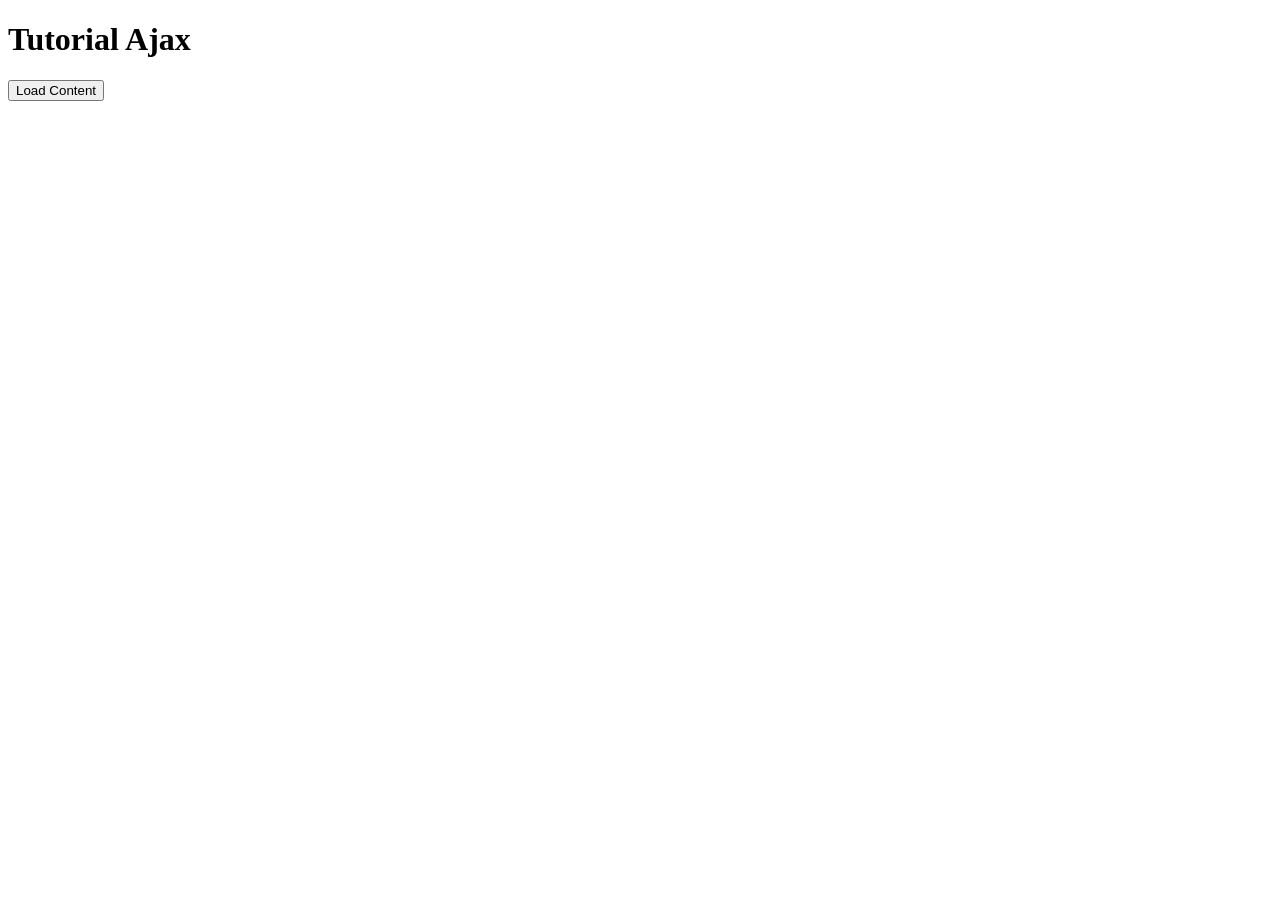
<file: minggu 13/ajax-1.html>
<!DOCTYPE html> 
<html lang="en"> 
<head> 
    <meta charset="UTF-8"> 
    <meta name="viewport" content="width=device-width, initial-scale=1.0"> 
    <meta http-equiv="X-UA-Compatible" content="ie=edge"> 
    <title>Belajar Dasar Ajax</title> 
</head> 
<body> 
    <h1>Tutorial Ajax</h1> 
    <pre><div id="hasil"></div></pre> 
    <button onclick="loadContent()">Load Content</button> 
    <script> 
        function loadContent(){ 
            var xhr = new XMLHttpRequest(); 
            var url = "http://192.168.10.253/~masaboe/ajax/data/kode.json"; 
            xhr.onreadystatechange = function(){ 
                if(this.readyState == 4 && this.status == 200){ 
                    document.getElementById("hasil").innerHTML = 
this.responseText; 
                } 
            }; 
            xhr.open("GET", url, true); 
            xhr.send(); 
        } 
    </script> 
</body> 
</html>
</file>
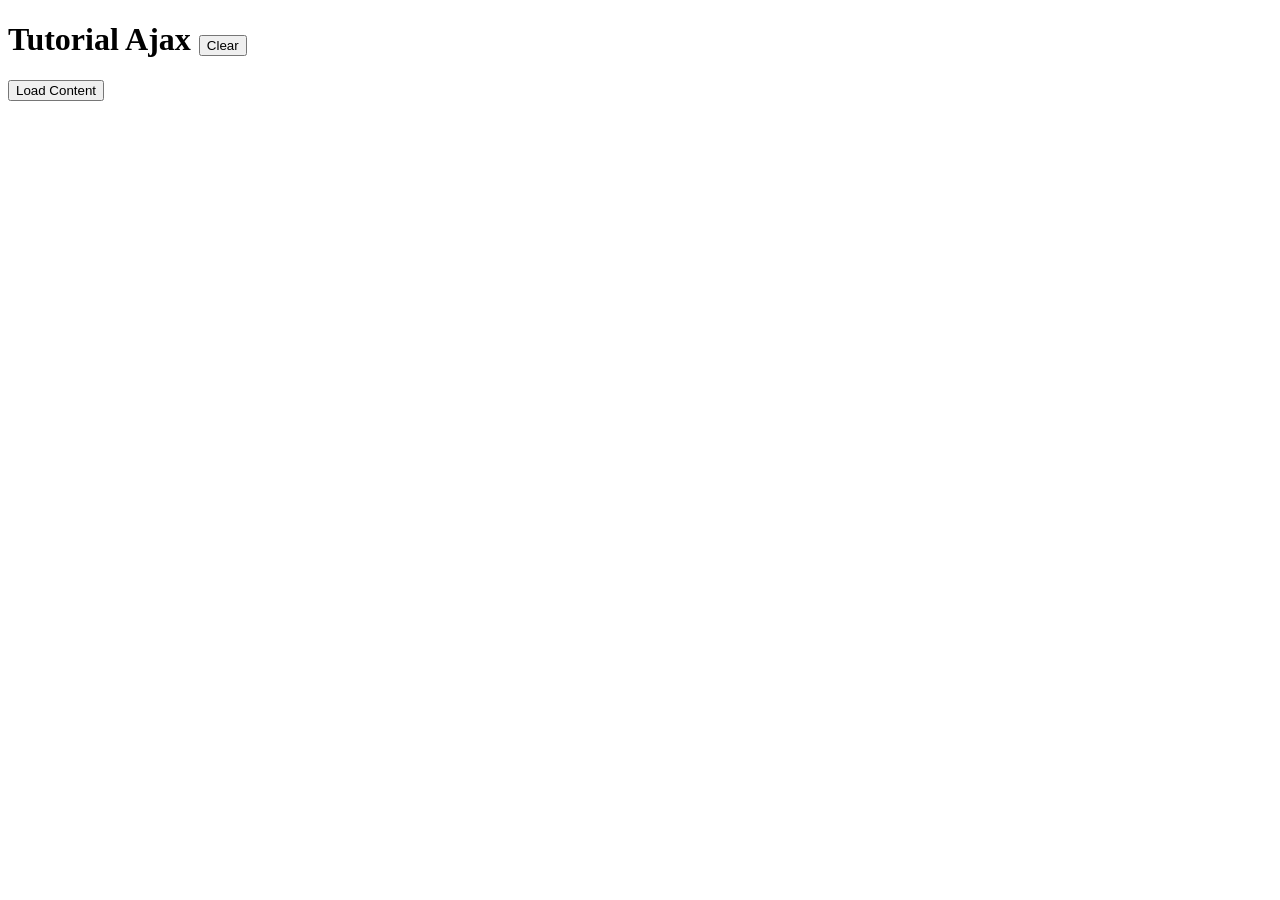
<file: minggu 13/ajax-2.html>
<!DOCTYPE html> 
<html lang="en"> 
 
<head> 
    <meta charset="UTF-8"> 
    <meta name="viewport" content="width=device-width, initial-scale=1.0"> 
    <meta http-equiv="X-UA-Compatible" content="ie=edge"> 
    <title>Belajar Dasar Ajax</title> 
</head> 
 
<body> 
    <h1>Tutorial Ajax <button id="btn-clear" 
onclick="clearResult()">Clear</button></h1> 
    <div id="hasil"></div> 
    <button id="button" onclick="loadContent()">Load Content</button> 
 
    <script> 
        function loadContent() { 
            var xhr = new XMLHttpRequest(); 
            var url = "http://192.168.10.253/~masaboe/ajax/data/kode.json"; 
 
            xhr.onloadstart = function () { 
                document.getElementById("button").innerHTML = "Loading..."; 
            } 
 
            xhr.onerror = function () { 
                alert("Gagal mengambil data"); 
            }; 
 
            xhr.onloadend = function () { 
                if (this.responseText !== "") { 
                    var data = JSON.parse(this.responseText); 
                    var img = document.createElement("img"); 
                    img.src = data.avatar_url; 
                    var name = document.createElement("h3"); 
                    name.innerHTML = data.name; 
 
                    document.getElementById("hasil").append(img, name); 
                    document.getElementById("button").innerHTML = "Done"; 
 
                    setTimeout(function () { 
                        document.getElementById("button").innerHTML = "Load Lagi"; 
                    }, 3000); 
                } 
            }; 
            xhr.open("GET", url, true); 
            xhr.send(); 
        } 
 
        function clearResult() { 
            document.getElementById("hasil").innerHTML = ""; 
        } 
    </script> 
</body> 
</html>
</file>
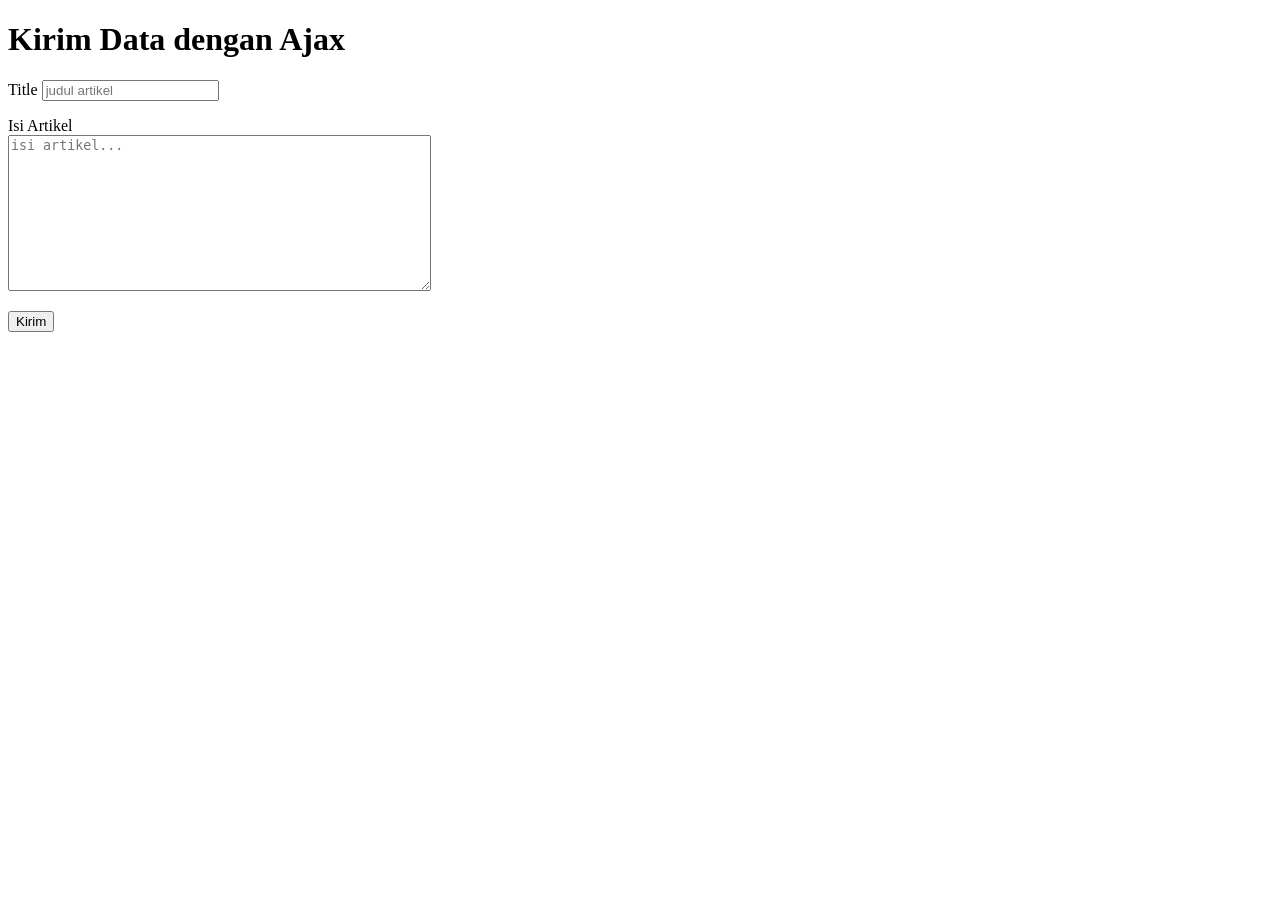
<file: minggu 13/ajax-3.html>
<!DOCTYPE html> 
<html lang="en"> 
 
<head> 
    <meta charset="UTF-8"> 
    <meta name="viewport" content="width=device-width, initial-scale=1.0"> 
    <meta http-equiv="X-UA-Compatible" content="ie=edge"> 
    <title>Belajar Dasar Ajax</title> 
</head> 
 
<body> 
    <h1>Kirim Data dengan Ajax</h1> 
    <form method="POST" onsubmit="return sendData()"> 
        <p> 
            <label>Title</label> 
            <input type="text" id="title" placeholder="judul artikel"> 
        </p> 
        <p> 
            <label>Isi Artikel</label><br> 
            <textarea id="body" placeholder="isi artikel..." cols="50" 
rows="10"></textarea> 
        </p> 
        <input type="submit" value="Kirim" /> 
    </form> 
 
    <script> 
        function sendData() { 
            var xhr = new XMLHttpRequest(); 
            var url = "http://192.168.10.253/~masaboe/ajax/data/posts.json"; 
 
            var data = JSON.stringify({ 
                title: document.getElementById("title").value, 
                body: document.getElementById("body").value, 
                userId: 1 
            }); 
 
            xhr.open("POST", url, true); 
            xhr.setRequestHeader("Content-Type", 
"application/json;charset=UTF-8"); 
            xhr.onload = function () {                
                console.log (this.responseText); 
            }; 
 
            xhr.send(data); 
            return false; 
        } 
    </script> 
</body> 
</html>
</file>
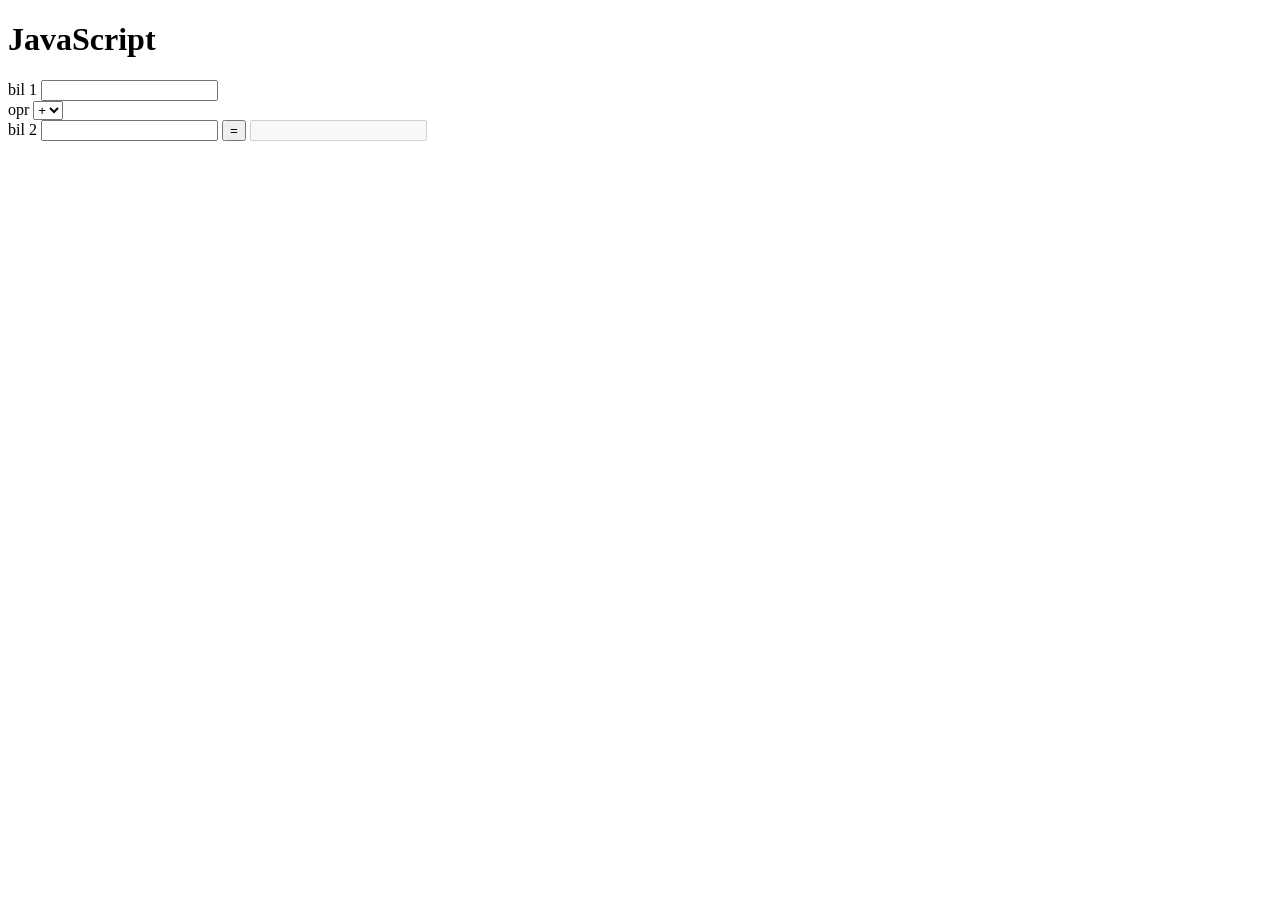
<file: minggu-10/Kuis.html>
<!DOCTYPE html>
<html lang="en">
<head>
    <title>Hello JavaScript</title>
    <script>
        function hitung(){
            var form = document.formHitung;
            var x = eval (form.bil1.value);
            var y = eval (form.bil2.value);
            var opr = form.opr.value;

            if (opr == "+"){
                var z = x+y;
            }else if (opr == "-"){
                var z = x-y;
            }else if (opr == "*"){
                var z = x*y;
            }else if (opr == "/"){
                var z = x/y;
            }

            form.hasil.value = z;
        }
    </script>
</head>
<body>
    <h1>JavaScript</h1>
    <form name="formHitung">
    bil 1 <input type="number" name="bil1"><br>
    opr
    <select name="opr">
        <option value="+">+</option>
        <option value="-">-</option>
        <option value="*">*</option>
        <option value="/">/</option>
    </select><br>
    bil 2 <input type="number" name="bil2">
    <input type="button" value="=" onclick="hitung()">
    <input type="number" name="hasil" disabled>
</from>
</body>
</html>
</file>
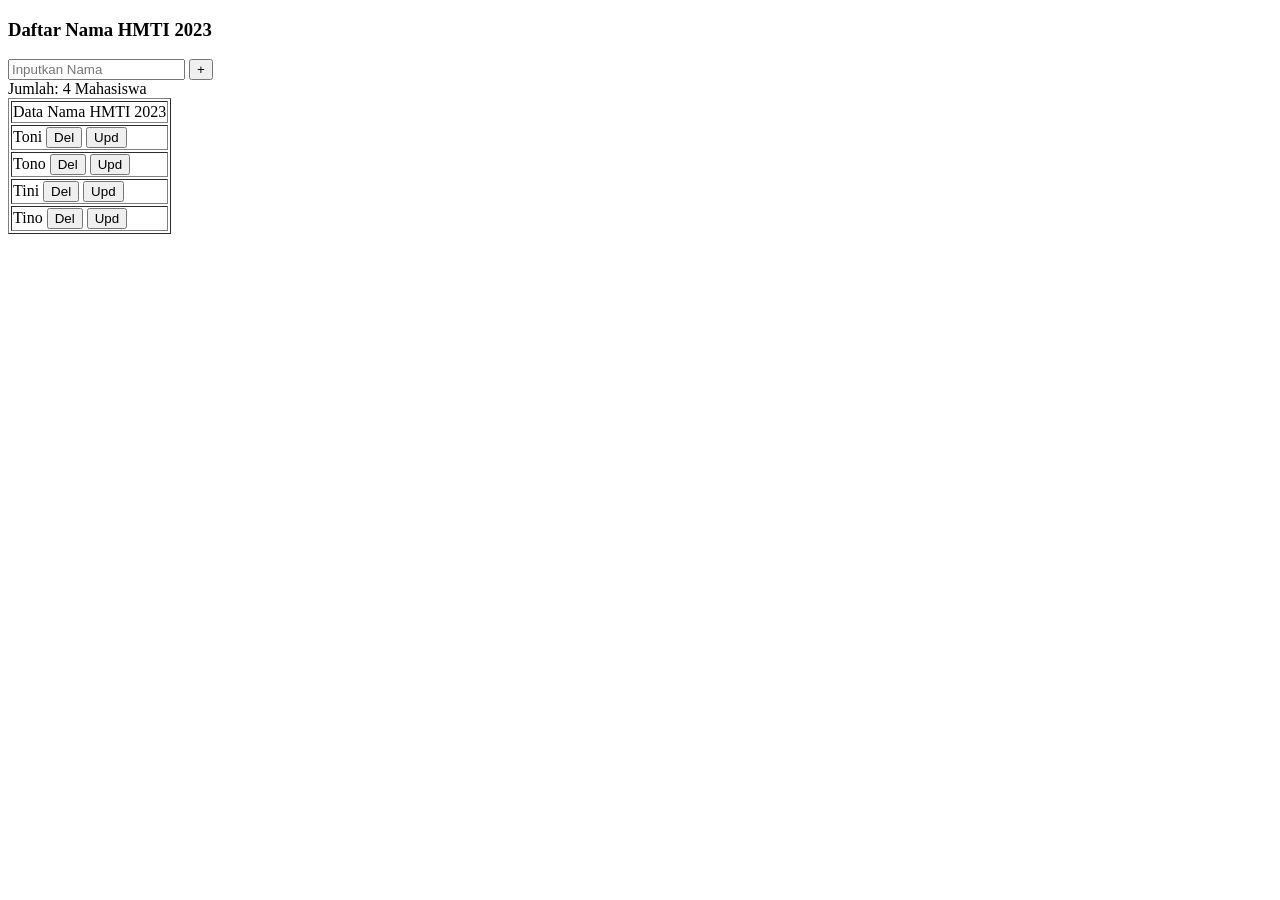
<file: minggu-12/kuiss.html>
<!DOCTYPE html>
<html>
	<head>
		<title>Hello HTML</title>
	</head>
	<body>
		<h3>Daftar Nama HMTI 2023</h3>
		<form onsubmit="apl.addData()" action="javascript:void(0);" method="post">
			<input type="text" placeholder="Inputkan Nama" id="namaMhs">
			<input type="submit" value="+">
		</form>
		<div id="counter"><!-- Dinamis(Javascript) -->	</div>
		<table border="1">
			<thead>
				<tr><td>Data Nama HMTI 2023</td></tr>
			</thead>
			<tbody id="daftarNama">
				<!-- Dinamis(Javascript) -->
			</tbody>
		</table>
		<script>
			var apl = new function() {
				this.el = document.getElementById('daftarNama');
				this.mhs = ['Toni','Tono','Tini','Tino'];
				this.barisAll = function() {
					var data = '';
					if (this.mhs.length > 0) {
					  for (i = 0; i < this.mhs.length; i++) {
						data += '<tr>';
						data += '<td>' + this.mhs[i];
						data += ' <button onclick="apl.delData(' + i + ')">Del</button>';
						data += ' <button onclick="apl.updData(' + i + ')">Upd</button>';
						data += '</td></tr>';}
					}
					this.count(this.mhs.length);
					return this.el.innerHTML = data;
				};
				this.count = function(data) {
					var el   = document.getElementById('counter');
					if (data) {
					  el.innerHTML = 'Jumlah: '+ data + ' ' + 'Mahasiswa' ;
					} else {
					  el.innerHTML = 'Data Kosong';}
				};
				this.addData = function(){
					el = document.getElementById('namaMhs');
					var namaMhs = el.value;
					if (namaMhs) {
					  // tambah data baru (posisi urutan terakhir)
					  //alert(namaMhs.trim());
					  this.mhs.push(namaMhs.trim());
					  // Kosongkan isian form
					  el.value = '';
					  // reset daftar nama
					  this.barisAll();}
				}
				this.delData = function(item){
					// Hapus data/baris terpilih
					var yakin = confirm("Yakin akan dihapus");
					if(yakin==true){
						this.mhs.splice(item, 1);
					}
					// reset daftar  nama
					this.barisAll();
				}
				this.updData = function(item){
					var dataUpd = prompt("Perbarui Nama", this.mhs[item]); 
					if(dataUpd){
						this.mhs[item] = dataUpd; 
					}
					this.barisAll();
				}
			}
			apl.barisAll();
		</script>
	</body>
</html>
</file>
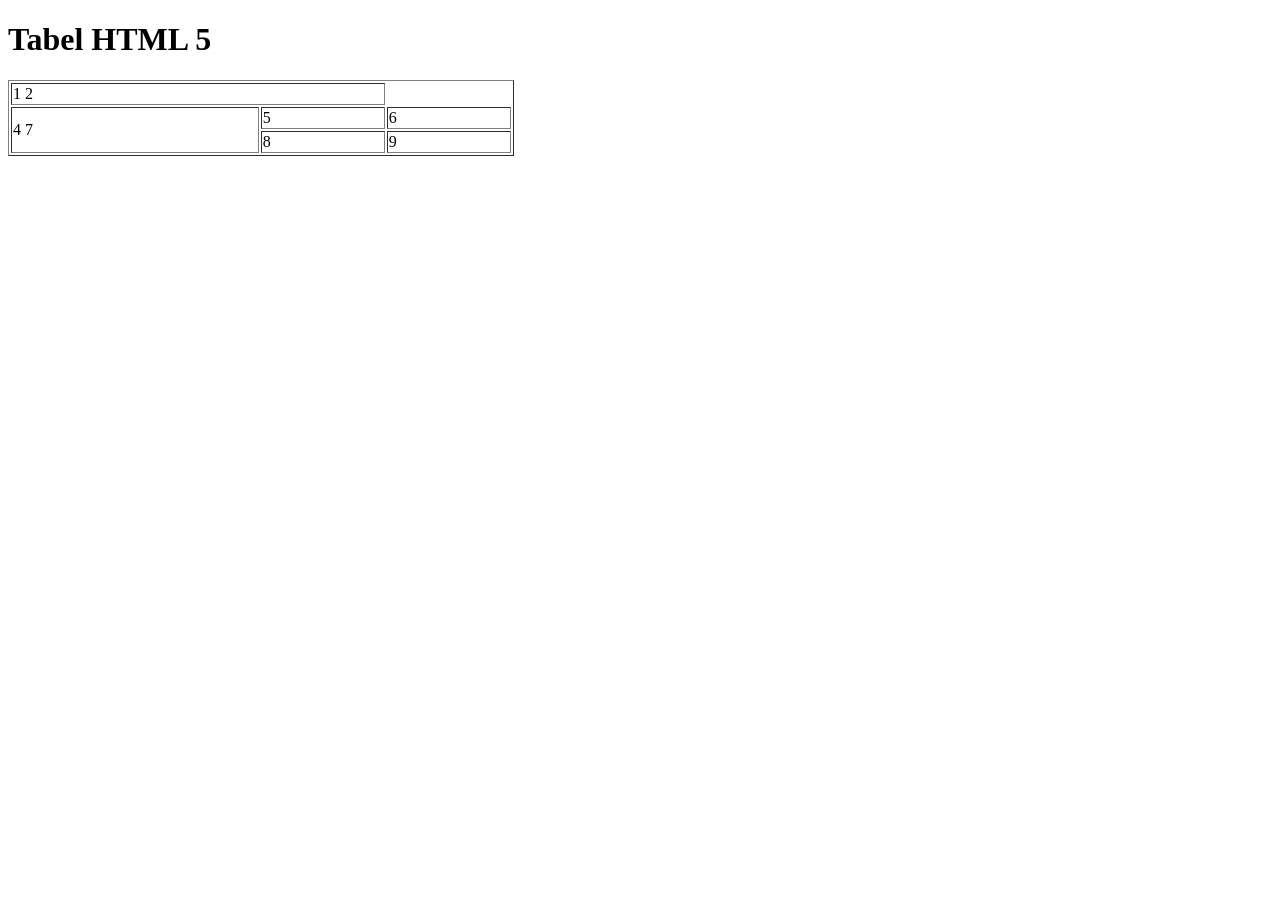
<file: minggu-2/Tabel.HTML>
<!DOCTYPE html>
<html>
<head>
    <title>Belajar HTML 5</title>
</head>
<body>

    <h1>Tabel HTML 5</h1>
	<table width="40%" border="1">
	<tr>
	    <td colspan="2">1 2</td>
		</tr>
		<tr>
		    <td rowspan="2">4 7</td>
			<td>5</td>
			<td>6</td>
		</tr>
		<tr>
		    <td>8</td>
			<td>9</td>
		</tr>
	</table>

</body>
</html>
</file>
